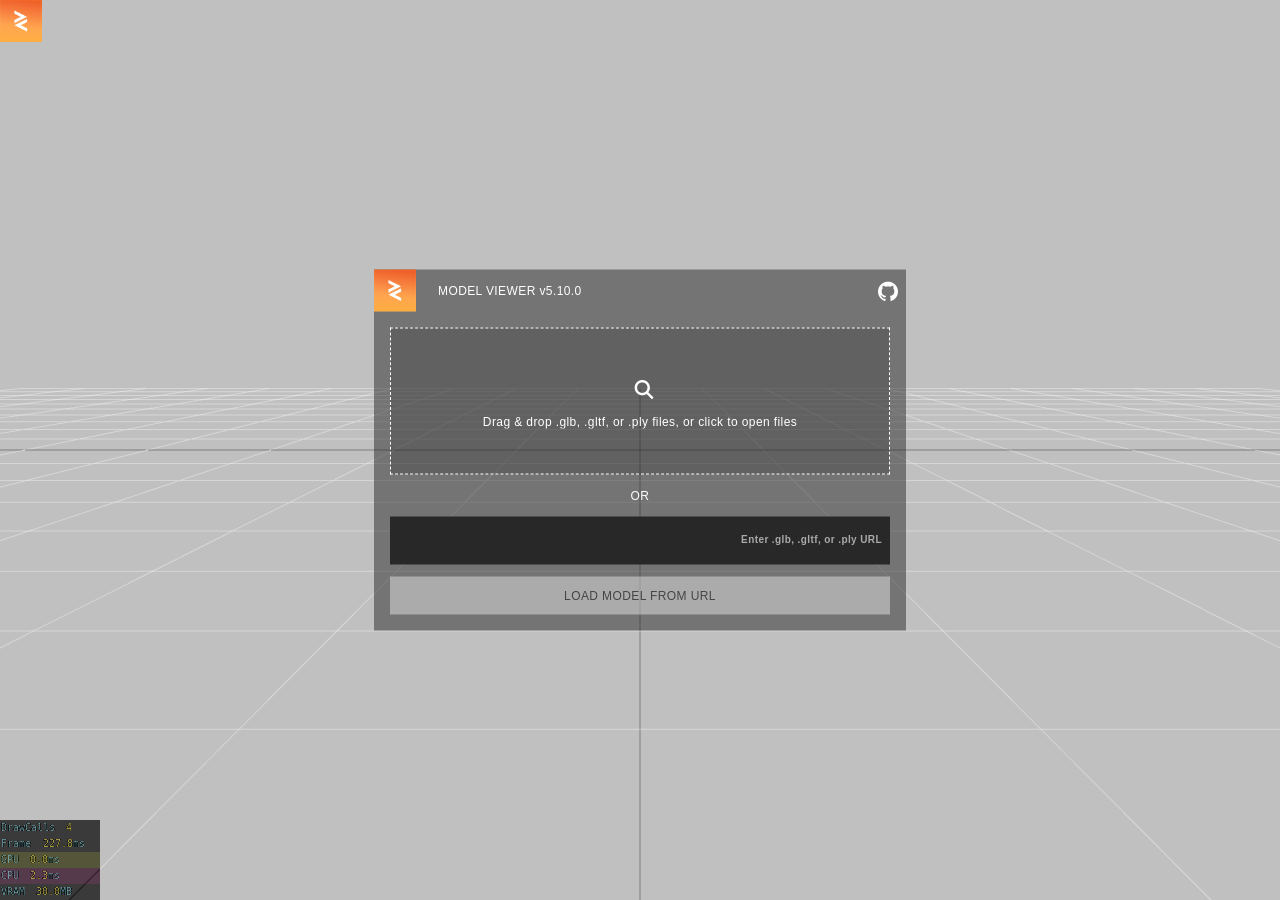
<file: maxpkg-assets/playcanvas-viewer/index.html>
<!DOCTYPE html>
<html lang="en"><head><meta charset="utf-8"><title>PlayCanvas Model Viewer</title>
<meta name="viewport" content="width=device-width, initial-scale=1">
<link rel="icon" href="static/playcanvas-logo.png"><link rel="stylesheet" href="style.css">
</head><body><a id="ar-link" rel="ar" download="asset.usdz"><img></a><div id="app"></div>
<script>document.title = (new URLSearchParams(location.search).get('title') || 'LOD') + ' - PlayCanvas Model Viewer';</script>
<script src="index.js"></script></body></html>
</file>
<file: maxpkg-assets/playcanvas-viewer/style.css>
@charset "UTF-8";
@font-face {
  font-family: pc-icon;
  src: url("[data-uri]") format("woff");
  font-weight: normal;
  font-style: normal;
}
.font-icon, .pcui-menu-item-has-children > .pcui-menu-item-content > .pcui-label:not(.pcui-menu-item-shortcut)::after, .pcui-menu-item-content > .pcui-label:not(.pcui-menu-item-shortcut)[data-icon]::before, .pcui-treeview-item:not(.pcui-treeview-item-empty) > .pcui-treeview-item-contents::before, .pcui-treeview-item-icon::after, .pcui-select-input-create-new > .pcui-label:last-child::before, .pcui-container.pcui-select-input-list .pcui-label.pcui-selected::after, .pcui-label.pcui-select-input-disabled-value::after, .pcui-label.pcui-select-input-icon::after, .pcui-infobox[data-icon]:not(.pcui-hidden)::before, .pcui-panel.pcui-collapsible > .pcui-panel-header::before, .picker-gradient > .pcui-overlay-content > .picker-gradient-panel > .picker-gradient-footer > .pcui-panel-content > .delete-curve-button::after, .picker-gradient > .pcui-overlay-content > .picker-gradient-panel > .picker-gradient-footer > .pcui-panel-content > .paste-curve-button::after, .picker-gradient > .pcui-overlay-content > .picker-gradient-panel > .picker-gradient-footer > .pcui-panel-content > .copy-curve-button::after, .picker-gradient > .pcui-overlay-content > .picker-gradient-panel > .picker-gradient-footer > .pcui-panel-content > .pcui-button, .pcui-button[data-icon]::before, .pcui-boolean-input.pcui-boolean-input-ticked::after {
  font-family: pc-icon;
}

.font-thin {
  font-family: "Helvetica Neue", Arial, Helvetica, sans-serif;
  font-weight: 100;
  font-style: normal;
}

.font-light {
  font-family: "Helvetica Neue", Arial, Helvetica, sans-serif;
  font-weight: 200;
  font-style: normal;
}

.font-regular, .pcui-element {
  font-family: "Helvetica Neue", Arial, Helvetica, sans-serif;
  font-weight: normal;
  font-style: normal;
}

.font-bold {
  font-family: "Helvetica Neue", Arial, Helvetica, sans-serif;
  font-weight: bold;
  font-style: normal;
}

.fixed-font, .pcui-select-input-tag > .pcui-label, .pcui-container.pcui-select-input-list .pcui-label, .pcui-select-input-value, .pcui-label.pcui-multiple-values::before, .pcui-text-area-input > textarea, .pcui-input-element.pcui-multiple-values::before, .pcui-input-element > input {
  font-family: inconsolatamedium, Monaco, Menlo, "Ubuntu Mono", Consolas, source-code-pro, monospace;
  font-weight: normal;
  font-size: 12px;
}

/* Apply scrollbar styles globally */
* {
  /* Webkit-based browsers */
}
*::-webkit-scrollbar {
  width: 8px;
  height: 8px;
}
*::-webkit-scrollbar-track {
  background: #202020;
}
*::-webkit-scrollbar-thumb {
  background: rgba(170, 170, 170, 0.5);
}
*::-webkit-scrollbar-thumb:hover {
  background: #f60;
}
*::-webkit-scrollbar-corner {
  background: #282828;
}
* {
  /* Standardized Properties */
}
@supports not selector(::-webkit-scrollbar) {
  * {
    /* Firefox */
    scrollbar-width: thin;
    scrollbar-color: rgba(170, 170, 170, 0.5) #202020;
  }
}

.pcui-no-select, .pcui-treeview, .pcui-overlay-inner, .picker-color > .pcui-overlay-content > .pick-opacity, .picker-color > .pcui-overlay-content > .pick-hue, .picker-color > .pcui-overlay-content > .pick-rect, .pcui-color-input, .pcui-canvas, .pcui-button, .pcui-label.pcui-selectable:hover, .pcui-slider {
  -webkit-touch-callout: none;
  user-select: none;
}

.pcui-flex, .pcui-gridview-radio-container, .pcui-gridview-item, .pcui-gridview-vertical, .pcui-gridview, .pcui-label-group, .pcui-select-input-container-value, .pcui-select-input, .pcui-overlay, .pcui-panel-header > .pcui-panel-sortable-icon, .pcui-vector-input {
  flex-direction: column;
}
.pcui-flex:not(.pcui-hidden), .pcui-gridview-radio-container:not(.pcui-hidden), .pcui-gridview-item:not(.pcui-hidden), .pcui-gridview-vertical:not(.pcui-hidden), .pcui-gridview:not(.pcui-hidden), .pcui-label-group:not(.pcui-hidden), .pcui-select-input-container-value:not(.pcui-hidden), .pcui-select-input:not(.pcui-hidden), .pcui-overlay:not(.pcui-hidden), .pcui-panel-header > .pcui-panel-sortable-icon:not(.pcui-hidden), .pcui-vector-input:not(.pcui-hidden) {
  display: flex;
}

.pcui-grid {
  display: grid;
}

.pcui-scrollable {
  overflow: auto;
}

@keyframes pcui-flash-animation {
  from {
    outline-color: #f60;
  }
  to {
    outline-color: rgba(255, 102, 0, 0);
  }
}
.pcui-element {
  border: 0 solid #aaa;
}
.pcui-element.flash {
  outline: 1px solid #f60;
  animation: pcui-flash-animation 200ms ease-in-out forwards;
}
.pcui-element:focus {
  outline: none;
}
.pcui-element::-moz-focus-inner {
  border: 0;
}

.pcui-element.pcui-hidden {
  display: none;
}

.pcui-input-element {
  display: inline-block;
  border: 1px solid #202020;
  border-radius: 2px;
  box-sizing: border-box;
  margin: 6px;
  min-height: 24px;
  height: 24px;
  background-color: #282828;
  vertical-align: top;
  transition: color 100ms, background-color 100ms, box-shadow 100ms;
  position: relative;
  color: #aaa;
}
.pcui-input-element > input {
  height: 100%;
  width: calc(100% - 16px);
  padding: 0 6px;
  line-height: 1;
  color: inherit;
  background: transparent;
  border: none;
  outline: none;
  box-shadow: none;
}
.pcui-input-element::before {
  color: inherit;
}

.pcui-input-element.pcui-multiple-values::before {
  position: absolute;
  padding: 0 8px;
  content: "...";
  white-space: nowrap;
  top: 5px;
  font-size: 12px;
}

.pcui-input-element:not(.pcui-disabled, .pcui-readonly):hover {
  background-color: #202020;
  color: #fff;
}
.pcui-input-element:not(.pcui-disabled, .pcui-readonly):not(.pcui-error):hover {
  box-shadow: 0 0 2px 1px rgba(255, 102, 0, 0.3);
}
.pcui-input-element:not(.pcui-disabled, .pcui-readonly).pcui-focus {
  background-color: #202020;
  box-shadow: 0 0 0 1px rgba(255, 102, 0, 0.3);
}

.pcui-input-element.pcui-focus::after, .pcui-input-element.pcui-focus::before, .pcui-input-element:hover::after, .pcui-input-element:hover::before {
  display: none;
}

.pcui-input-element.pcui-readonly {
  background-color: rgba(40, 40, 40, 0.7);
  border-color: transparent;
}

.pcui-input-element.pcui-disabled {
  color: rgba(170, 170, 170, 0.5);
}

.pcui-input-element.pcui-error {
  color: #aaa;
  box-shadow: 0 0 0 1px #d34141;
}

.pcui-input-element[placeholder] {
  position: relative;
}
.pcui-input-element[placeholder]::after {
  content: attr(placeholder);
  background-color: #282828;
  position: absolute;
  top: 0;
  right: 0;
  padding: 0 8px;
  line-height: 22px;
  font-size: 10px;
  font-weight: 600;
  white-space: nowrap;
  color: #829193;
  pointer-events: none;
}

.pcui-text-area-input {
  min-height: 48px;
  height: auto;
}
.pcui-text-area-input > textarea {
  resize: none;
  height: 100%;
  width: calc(100% - 16px);
  padding: 0 8px;
  line-height: 22px;
  color: inherit;
  background: transparent;
  border: none;
  outline: none;
  box-shadow: none;
  min-height: 44px;
  min-width: 172px;
}

.pcui-text-area-input.pcui-text-area-input-resizable-none > textarea {
  resize: none;
}

.pcui-text-area-input.pcui-text-area-input-resizable-both > textarea {
  resize: both;
}

.pcui-text-area-input.pcui-text-area-input-resizable-horizontal > textarea {
  resize: horizontal;
}

.pcui-text-area-input.pcui-text-area-input-resizable-vertical > textarea {
  resize: vertical;
}

.pcui-numeric-input-slider-control {
  display: none;
  position: absolute;
  width: 10px;
  height: 10px;
  right: 3px;
  border: 2px solid #202020;
  background-color: #202020;
  border-radius: 100px;
  z-index: 9999;
  transform: translateY(-50%);
  top: 50%;
  cursor: ew-resize;
}

.pcui-numeric-input-slider-control::after {
  content: "\e408";
  font-size: 15px;
  font-family: pc-icon;
  position: absolute;
  left: -5px;
  top: -5px;
  transform: rotateZ(90deg);
}

.pcui-numeric-input-slider-control:hover {
  opacity: 0.5;
  color: #aaa;
}

.pcui-numeric-input-slider-control-active {
  opacity: 1 !important;
  color: #7f7 !important;
}

.pcui-numeric-input-slider-control-hidden {
  display: none !important;
}

.pcui-numeric-input:hover .pcui-numeric-input-slider-control {
  display: block;
}

.pcui-numeric-input.pcui-disabled:hover .pcui-numeric-input-slider-control {
  display: none;
}

.pcui-numeric-input.pcui-disabled .pcui-numeric-input-slider-control,
.pcui-numeric-input.pcui-readonly .pcui-numeric-input-slider-control {
  display: none;
}

.pcui-slider {
  display: inline-flex;
  height: 24px;
  margin: 6px;
  align-items: center;
  touch-action: none;
}
.pcui-slider > .pcui-numeric-input {
  flex: 1;
  margin-left: 0;
}

.pcui-slider-container {
  flex: 3;
}

.pcui-slider-bar {
  position: relative;
  width: calc(100% - 18px);
  height: 4px;
  margin: 9px 8px;
  background-color: #282828;
  border: 1px solid #202020;
}

.pcui-slider-handle {
  position: absolute;
  top: -7px;
  left: 0;
  margin-left: -9px;
  width: 8px;
  height: 16px;
  background-color: rgba(170, 170, 170, 0.5);
  border: 1px solid #202020;
  transition: left 100ms ease;
}
.pcui-slider-handle:hover, .pcui-slider-handle:focus {
  outline: none;
}

.pcui-slider-active .pcui-slider-bar {
  border-color: #202020;
  background-color: #202020;
}
.pcui-slider-active .pcui-slider-handle {
  border-color: #202020;
  background-color: #fff;
  transition: none;
}

.pcui-slider:not(.pcui-disabled, .pcui-readonly) .pcui-slider-handle:focus, .pcui-slider:not(.pcui-disabled, .pcui-readonly) .pcui-slider-handle:hover {
  cursor: ew-resize;
  outline: none;
  border-color: #202020;
  background-color: #fff;
}

.pcui-slider {
  cursor: pointer;
}
.pcui-slider.pcui-slider-active {
  cursor: ew-resize;
}

.pcui-slider.pcui-readonly .pcui-numeric-input {
  flex: 1;
}
.pcui-slider.pcui-readonly .pcui-slider-bar {
  display: none;
}

.pcui-slider.pcui-multiple-values .pcui-slider-handle {
  display: none;
}

.pcui-vector-input {
  flex-direction: row;
  align-items: center;
  gap: 6px;
}
.pcui-vector-input > .pcui-numeric-input {
  flex: 1;
  margin: 6px 0;
}

.pcui-boolean-input {
  display: inline-block;
  position: relative;
  box-sizing: border-box;
  background-color: #282828;
  color: #fff;
  width: 14px;
  height: 14px;
  line-height: 1;
  overflow: hidden;
  margin: 6px;
  transition: opacity 100ms, background-color 100ms, box-shadow 100ms;
}
.pcui-boolean-input:focus {
  outline: none;
}

.pcui-boolean-input.pcui-boolean-input-ticked {
  background-color: #aaa;
}
.pcui-boolean-input.pcui-boolean-input-ticked::after {
  content: "\e372";
  color: #202020;
  background-color: inherit;
  font-size: 19px;
  display: block;
  margin-top: -2px;
  margin-left: -2px;
}

.pcui-boolean-input:not(.pcui-disabled, .pcui-readonly):hover, .pcui-boolean-input:not(.pcui-disabled, .pcui-readonly):focus {
  cursor: pointer;
  background-color: #202020;
  box-shadow: 0 0 2px 1px rgba(255, 102, 0, 0.3);
}
.pcui-boolean-input:not(.pcui-disabled, .pcui-readonly).pcui-boolean-input-ticked:hover, .pcui-boolean-input:not(.pcui-disabled, .pcui-readonly).pcui-boolean-input-ticked:focus {
  background-color: #aaa;
}

.pcui-boolean-input.pcui-disabled {
  opacity: 0.4;
}

.pcui-boolean-input.pcui-multiple-values::after {
  position: absolute;
  font-size: 17px;
  font-weight: bold;
  color: #aaa;
  left: 4px;
  top: -3px;
  content: "-";
}

.pcui-boolean-input-toggle {
  display: inline-block;
  position: relative;
  width: 30px;
  height: 16px;
  border-radius: 8px;
  flex-shrink: 0;
  border: 1px solid #202020;
  box-sizing: border-box;
  background-color: #333;
  color: #fff;
  line-height: 1;
  overflow: hidden;
  margin: 6px;
  transition: opacity 100ms, background-color 100ms, box-shadow 100ms;
}
.pcui-boolean-input-toggle:focus {
  outline: none;
}
.pcui-boolean-input-toggle::after {
  content: " ";
  position: absolute;
  top: 1px;
  left: 1px;
  width: 12px;
  height: 12px;
  border-radius: 6px;
  background-color: rgba(170, 170, 170, 0.5);
  transition: left 100ms ease, background-color 100ms ease;
}

.pcui-boolean-input-toggle.pcui-boolean-input-ticked {
  border-color: #202020;
}
.pcui-boolean-input-toggle.pcui-boolean-input-ticked::after {
  left: 15px;
  background-color: rgba(131.75, 233.75, 131.75, 0.75);
}

.pcui-boolean-input-toggle:not(.pcui-disabled, .pcui-readonly):hover, .pcui-boolean-input-toggle:not(.pcui-disabled, .pcui-readonly):focus {
  cursor: pointer;
  border-color: #202020;
  background-color: #202020;
  box-shadow: 0 0 2px 1px rgba(255, 102, 0, 0.3);
}
.pcui-boolean-input-toggle:not(.pcui-disabled, .pcui-readonly):hover::after, .pcui-boolean-input-toggle:not(.pcui-disabled, .pcui-readonly):focus::after {
  background-color: #d34141;
}
.pcui-boolean-input-toggle:not(.pcui-disabled, .pcui-readonly).pcui-boolean-input-ticked:hover, .pcui-boolean-input-toggle:not(.pcui-disabled, .pcui-readonly).pcui-boolean-input-ticked:focus {
  border-color: #202020;
  background-color: #202020;
}
.pcui-boolean-input-toggle:not(.pcui-disabled, .pcui-readonly).pcui-boolean-input-ticked::after {
  background-color: #7f7;
}

.pcui-boolean-input-toggle.pcui-readonly {
  opacity: 0.7;
}

.pcui-boolean-input-toggle.pcui-disabled {
  opacity: 0.4;
}

.pcui-boolean-input-toggle.pcui-multiple-values::after {
  left: 8px;
  background-color: rgba(170, 170, 170, 0.25);
}

.pcui-label {
  display: inline-block;
  box-sizing: border-box;
  margin: 6px;
  vertical-align: middle;
  transition: opacity 100ms;
  color: #aaa;
  white-space: nowrap;
  overflow: hidden;
  text-overflow: ellipsis;
  user-select: none;
}

.pcui-label.pcui-default-mousedown {
  user-select: initial;
}

.pcui-label.pcui-multiple-values {
  position: relative;
  color: transparent;
}
.pcui-label.pcui-multiple-values::before {
  content: "...";
  color: #aaa;
  white-space: nowrap;
  font-size: 12px;
}

.pcui-label.pcui-error {
  color: #d34141;
}

.pcui-label.pcui-selectable:hover {
  color: #f60;
  text-decoration: underline;
}

.pcui-label[placeholder] {
  position: relative;
}
.pcui-label[placeholder]::after {
  content: attr(placeholder);
  position: absolute;
  top: 0;
  right: 0;
  padding: 0 8px;
  color: #999;
  pointer-events: none;
}

.pcui-button {
  display: inline-block;
  border: 1px solid #202020;
  border-radius: 2px;
  box-sizing: border-box;
  background-color: #282828;
  color: #aaa;
  padding: 0 8px;
  margin: 6px;
  height: 28px;
  line-height: 28px;
  max-height: 100%;
  vertical-align: middle;
  font-size: 12px;
  font-weight: 600;
  text-align: center;
  white-space: nowrap;
  cursor: pointer;
  transition: color 100ms, opacity 100ms, box-shadow 100ms;
  overflow: hidden;
  text-overflow: ellipsis;
}

.pcui-button[data-icon]::before {
  content: attr(data-icon);
  font-weight: 100;
  font-size: inherit;
  margin-right: 6px;
  vertical-align: middle;
}
.pcui-button[data-icon]:empty::before {
  margin-right: 0;
}

.pcui-button:not(.pcui-disabled, .pcui-readonly):hover, .pcui-button:not(.pcui-disabled, .pcui-readonly):focus {
  color: #fff;
  background-color: #282828;
  box-shadow: 0 0 2px 1px rgba(255, 102, 0, 0.3);
}
.pcui-button:not(.pcui-disabled, .pcui-readonly):active {
  background-color: #202020;
  box-shadow: none;
}

.pcui-button.pcui-readonly {
  opacity: 0.7;
  cursor: default;
}

.pcui-button.pcui-disabled {
  opacity: 0.4;
  cursor: default;
}

.pcui-button.pcui-small {
  height: 24px;
  line-height: 24px;
  font-size: 10px;
}

.pcui-code {
  background: #20292b;
  overflow: auto;
}
.pcui-code .pcui-code-inner {
  color: #f60;
  font-family: inconsolatamedium, Monaco, Menlo, "Ubuntu Mono", Consolas, source-code-pro, monospace;
  font-weight: normal;
  font-size: 10px;
  white-space: pre;
}

.pcui-container {
  position: relative;
  min-width: 0;
  min-height: 0;
}

.pcui-container.pcui-resizable > .pcui-resizable-handle {
  position: absolute;
  z-index: 1;
  opacity: 0;
  background-color: transparent;
  touch-action: none;
}
.pcui-container.pcui-resizable > .pcui-resizable-handle:hover {
  opacity: 1;
}
.pcui-container.pcui-resizable.pcui-resizable-resizing > .pcui-resizable-handle {
  opacity: 1;
}
.pcui-container.pcui-resizable.pcui-resizable-left > .pcui-resizable-handle, .pcui-container.pcui-resizable.pcui-resizable-right > .pcui-resizable-handle {
  top: 0;
  bottom: 0;
  width: 1px;
  height: auto;
  cursor: ew-resize;
}
.pcui-container.pcui-resizable.pcui-resizable-left > .pcui-resizable-handle {
  left: 0;
  border-left: 3px solid #202020;
}
.pcui-container.pcui-resizable.pcui-resizable-right > .pcui-resizable-handle {
  right: 0;
  border-right: 3px solid #202020;
}
.pcui-container.pcui-resizable.pcui-resizable-top > .pcui-resizable-handle, .pcui-container.pcui-resizable.pcui-resizable-bottom > .pcui-resizable-handle {
  left: 0;
  right: 0;
  width: auto;
  height: 1px;
  cursor: ns-resize;
}
.pcui-container.pcui-resizable.pcui-resizable-top > .pcui-resizable-handle {
  top: 0;
  border-top: 3px solid #202020;
}
.pcui-container.pcui-resizable.pcui-resizable-bottom > .pcui-resizable-handle {
  bottom: 0;
  border-bottom: 3px solid #202020;
}

.pcui-container-dragged {
  outline: 2px solid #fff;
  box-sizing: border-box;
  opacity: 0.7;
  z-index: 1;
}

.pcui-container-dragged-child {
  outline: 1px dotted #f60;
  box-sizing: border-box;
}

.pcui-color-input {
  position: relative;
  display: inline-block;
  box-sizing: border-box;
  width: 44px;
  height: 24px;
  margin: 6px;
  vertical-align: top;
  cursor: pointer;
  transition: opacity 100ms;
}
.pcui-color-input > .pcui-overlay-clickable {
  position: fixed;
}
.pcui-color-input > div {
  position: absolute;
  inset: 0;
}
.pcui-color-input::after {
  content: " ";
  position: absolute;
  bottom: 0;
  right: 0;
  width: 0;
  height: 0;
  background-color: transparent;
  border-bottom: 16px solid #202020;
  border-left: 16px solid transparent;
}

.picker-color.c-1 > .pcui-overlay-content > .pick-opacity {
  display: block;
}
.picker-color.c-1 > .pcui-overlay-content > .fields > .field-r {
  display: block;
}
.picker-color.c-2 > .pcui-overlay-content > .fields > .field-hex {
  display: block;
}
.picker-color.c-3 > .pcui-overlay-content {
  width: 298px;
}
.picker-color.c-3 > .pcui-overlay-content > .pick-rect {
  display: block;
}
.picker-color.c-3 > .pcui-overlay-content > .pick-hue {
  display: block;
}
.picker-color.c-3 > .pcui-overlay-content > .pick-opacity {
  display: none;
}
.picker-color.c-3 > .pcui-overlay-content > .fields > .field-g,
.picker-color.c-3 > .pcui-overlay-content > .fields > .field-b {
  display: block;
}
.picker-color.c-4 > .pcui-overlay-content {
  width: 320px;
}
.picker-color.c-4 > .pcui-overlay-content > .pick-opacity {
  display: block;
}
.picker-color.c-4 > .pcui-overlay-content > .fields > .field-a {
  display: block;
}
.picker-color > .pcui-overlay-content {
  border: 1px solid #000;
  width: 320px;
  height: 162px;
  white-space: nowrap;
  transition: none;
}
.picker-color > .pcui-overlay-content > .pick-rect {
  position: relative;
  display: none;
  float: left;
  width: 146px;
  height: 146px;
  border: 1px solid #000;
  box-sizing: border-box;
  margin: 8px 0 8px 8px;
  background-color: #f00;
  touch-action: none;
  cursor: crosshair;
}
.picker-color > .pcui-overlay-content > .pick-rect > .white {
  position: absolute;
  width: 144px;
  height: 144px;
  top: 0;
  left: 0;
  background: linear-gradient(to right, rgb(255, 255, 255) 0%, rgba(255, 255, 255, 0.01) 100%);
}
.picker-color > .pcui-overlay-content > .pick-rect > .black {
  position: absolute;
  width: 144px;
  height: 144px;
  top: 0;
  left: 0;
  background: linear-gradient(to bottom, rgba(0, 0, 0, 0.01) 0%, rgb(0, 0, 0) 100%);
}
.picker-color > .pcui-overlay-content > .pick-rect > .handle {
  position: absolute;
  top: 0;
  left: 0;
  width: 12px;
  height: 12px;
  margin: -7px 0 0 -7px;
  border: 1px solid #000;
  outline: 1px solid #fff;
}
.picker-color > .pcui-overlay-content > .pick-hue {
  position: relative;
  display: none;
  float: left;
  width: 14px;
  height: 146px;
  margin: 8px 0 8px 8px;
  border: 1px solid #000;
  box-sizing: border-box;
  touch-action: none;
  cursor: crosshair;
  background: #000;
  background: linear-gradient(to bottom, rgb(255, 0, 0) 0%, rgb(255, 255, 0) 16.67%, rgb(0, 255, 0) 33.33%, rgb(0, 255, 255) 50%, rgb(0, 0, 255) 66.67%, rgb(255, 0, 255) 83.33%, rgb(255, 0, 0) 100%);
}
.picker-color > .pcui-overlay-content > .pick-hue > .handle {
  position: absolute;
  top: 0;
  left: -3px;
  width: 16px;
  height: 4px;
  margin: -3px 0 0;
  border: 1px solid #000;
  outline: 1px solid #fff;
}
.picker-color > .pcui-overlay-content > .pick-opacity {
  position: relative;
  display: none;
  float: left;
  width: 12px;
  height: 144px;
  margin: 8px 0 8px 8px;
  border: 1px solid #000;
  touch-action: none;
  cursor: crosshair;
  background: #000;
  background: linear-gradient(to bottom, #fff 0%, #000 100%);
}
.picker-color > .pcui-overlay-content > .pick-opacity > .handle {
  position: absolute;
  top: 0;
  left: -3px;
  width: 16px;
  height: 4px;
  margin: -3px 0 0;
  border: 1px solid #000;
  outline: 1px solid #fff;
}
.picker-color > .pcui-overlay-content > .fields {
  float: left;
  width: 106px;
  height: 154px;
  margin: 0 0 0 8px;
  padding: 4px;
}
.picker-color > .pcui-overlay-content > .fields > .field {
  display: none;
  width: 100px;
}

.pcui-color-input.pcui-multiple-values > div {
  display: none;
}

.pcui-color-input.pcui-readonly {
  cursor: default;
}
.pcui-color-input.pcui-readonly::after {
  display: none;
}

.pcui-color-input.pcui-disabled {
  opacity: 0.4;
  cursor: default;
}

.pcui-color-input:not(.pcui-disabled, .pcui-readonly):hover, .pcui-color-input:not(.pcui-disabled, .pcui-readonly):focus {
  box-shadow: 0 0 2px 1px rgba(255, 102, 0, 0.3);
}
.pcui-color-input:not(.pcui-disabled, .pcui-readonly):hover::after, .pcui-color-input:not(.pcui-disabled, .pcui-readonly):focus::after {
  border-bottom-color: #202020;
}
.pcui-color-input:not(.pcui-disabled, .pcui-readonly):active {
  box-shadow: 0 0 0 1px rgba(255, 102, 0, 0.3);
}

.pcui-gradient {
  display: inline-block;
  flex: 1;
  height: 24px;
  box-sizing: border-box;
  margin: 6px;
  transition: opacity 100ms, box-shadow 100ms;
  border: 1px solid #202020;
  background-color: #282828;
}
.pcui-gradient > .pcui-canvas {
  width: 100%;
  height: 100%;
  background-color: transparent;
}

.pcui-gradient.pcui-disabled,
.pcui-gradient.pcui-multiple-values {
  opacity: 0.4;
}

.pcui-gradient:not(.pcui-disabled, .pcui-readonly, .pcui-multiple-values):hover, .pcui-gradient:not(.pcui-disabled, .pcui-readonly, .pcui-multiple-values):focus {
  cursor: pointer;
  box-shadow: 0 0 2px 1px rgba(255, 102, 0, 0.3);
}
.pcui-gradient:not(.pcui-disabled, .pcui-readonly, .pcui-multiple-values):active {
  box-shadow: 0 0 0 1px rgba(255, 102, 0, 0.3);
}

.picker-gradient > .pcui-overlay-content {
  width: 343px;
  height: 262px;
}
.picker-gradient > .pcui-overlay-content > .picker-gradient-panel {
  height: 100%;
  font-size: 11px;
}
.picker-gradient > .pcui-overlay-content > .picker-gradient-panel > .show-selected-position {
  position: absolute;
  width: 18px;
  min-height: 17px !important;
  height: 17px !important;
  top: 14px;
  margin-top: 0;
  margin-bottom: 0;
  display: flex;
  align-items: center;
  text-align: center;
  color: #9ba1a3;
  background-color: #2c393c;
  border-radius: 2px;
  justify-content: center;
}
.picker-gradient > .pcui-overlay-content > .picker-gradient-panel > .show-selected-position > .show-selected-position-input {
  width: inherit;
  text-align: center;
  justify-content: center;
  font-style: normal;
  font-weight: 400;
  font-size: 12px;
  line-height: 22px;
}
.picker-gradient > .pcui-overlay-content > .picker-gradient-panel > .anchor-crosshair {
  position: absolute;
  top: 41.5px;
  pointer-events: none;
  background: none;
}
.picker-gradient > .pcui-overlay-content > .picker-gradient-panel > .anchor-crosshair > .crosshair-bar {
  background: #293538;
  width: 1px;
  height: 29px;
  position: absolute;
  top: -34px;
  left: 8px;
}
.picker-gradient > .pcui-overlay-content > .picker-gradient-panel > .anchor-crosshair > .show-crosshair-position {
  font-style: normal;
  font-weight: 400;
  font-size: 12px;
  font-family: inconsolatamedium, Monaco, Menlo, "Ubuntu Mono", Consolas, source-code-pro, monospace;
  line-height: 22px;
  position: absolute;
  width: 18px;
  min-height: 17px !important;
  height: 17px !important;
  top: 14px;
  margin-top: 0;
  margin-bottom: 0;
  display: flex;
  align-items: center;
  text-align: center;
  color: #9ba1a3;
  background-color: #2c393c;
  border-radius: 2px;
  justify-content: center;
}
.picker-gradient > .pcui-overlay-content > .picker-gradient-panel > .picker-gradient-gradient {
  width: 321px;
  height: 28px;
  display: block;
  padding: 8px 10px 0 11px;
  background-color: #2c393c;
}
.picker-gradient > .pcui-overlay-content > .picker-gradient-panel > .picker-gradient-gradient .crosshair-active {
  cursor: none;
}
.picker-gradient > .pcui-overlay-content > .picker-gradient-panel > .picker-gradient-anchors {
  width: 320px;
  height: 28px;
  display: block;
  padding: 0 10px 0 11px;
  background-color: #2c393c;
}
.picker-gradient > .pcui-overlay-content > .picker-gradient-panel > .picker-gradient-footer {
  padding: 5px;
}
.picker-gradient > .pcui-overlay-content > .picker-gradient-panel > .picker-gradient-footer > .pcui-panel-header {
  display: none;
}
.picker-gradient > .pcui-overlay-content > .picker-gradient-panel > .picker-gradient-footer > .pcui-panel-content {
  display: flex;
}
.picker-gradient > .pcui-overlay-content > .picker-gradient-panel > .picker-gradient-footer > .pcui-panel-content > .pcui-label {
  align-self: center;
  font-family: inherit;
  font-style: normal;
  font-weight: 600;
  font-size: 12px;
  line-height: 19px;
  align-content: center;
  height: 20px;
}
.picker-gradient > .pcui-overlay-content > .picker-gradient-panel > .picker-gradient-footer > .pcui-panel-content > .pcui-select-input {
  align-self: center;
  width: 162px;
  height: 22px;
}
.picker-gradient > .pcui-overlay-content > .picker-gradient-panel > .picker-gradient-footer > .pcui-panel-content > .pcui-numeric-input {
  align-self: center;
}
.picker-gradient > .pcui-overlay-content > .picker-gradient-panel > .picker-gradient-footer > .pcui-panel-content > .pcui-button {
  width: 22px;
  height: 22px;
  vertical-align: bottom;
  margin: 0;
  margin-right: 8px;
  margin-top: 6px;
}
.picker-gradient > .pcui-overlay-content > .picker-gradient-panel > .picker-gradient-footer > .pcui-panel-content > .copy-curve-button {
  border-color: #2c393c;
}
.picker-gradient > .pcui-overlay-content > .picker-gradient-panel > .picker-gradient-footer > .pcui-panel-content > .copy-curve-button::after {
  content: "\e351";
  position: absolute;
  top: 4px;
  left: 218px;
  font-size: 15px;
  text-align: center;
}
.picker-gradient > .pcui-overlay-content > .picker-gradient-panel > .picker-gradient-footer > .pcui-panel-content > .paste-curve-button {
  border-color: #2c393c;
}
.picker-gradient > .pcui-overlay-content > .picker-gradient-panel > .picker-gradient-footer > .pcui-panel-content > .paste-curve-button::after {
  content: "\e348";
  position: absolute;
  top: 4px;
  left: 248px;
  font-size: 15px;
  text-align: center;
}
.picker-gradient > .pcui-overlay-content > .picker-gradient-panel > .picker-gradient-footer > .pcui-panel-content > .delete-curve-button {
  border-color: #2c393c;
}
.picker-gradient > .pcui-overlay-content > .picker-gradient-panel > .picker-gradient-footer > .pcui-panel-content > .delete-curve-button::after {
  content: "\e125";
  position: absolute;
  top: 4px;
  left: 278px;
  font-size: 15px;
  text-align: center;
}
.picker-gradient > .pcui-overlay-content > .picker-gradient-panel > .color-panel {
  height: 156px;
}
.picker-gradient > .pcui-overlay-content > .picker-gradient-panel > .color-panel > .pcui-panel-header {
  display: none;
}
.picker-gradient > .pcui-overlay-content > .picker-gradient-panel > .color-panel > .pcui-panel-content > .color-rect {
  margin: 5px 10px 10px;
  width: 140px;
  height: 140px;
  cursor: crosshair;
  position: relative;
  float: left;
  border-width: 1px;
}
.picker-gradient > .pcui-overlay-content > .picker-gradient-panel > .color-panel > .pcui-panel-content > .color-handle {
  position: absolute;
  width: 14px;
  height: 14px;
  border: 1px solid #000;
  outline: 1px solid #fff;
  pointer-events: none;
}
.picker-gradient > .pcui-overlay-content > .picker-gradient-panel > .color-panel > .pcui-panel-content > .hue-rect,
.picker-gradient > .pcui-overlay-content > .picker-gradient-panel > .color-panel > .pcui-panel-content > .alpha-rect {
  margin: 5px 10px 10px 0;
  width: 20px;
  height: 140px;
  cursor: crosshair;
  border-width: 1px;
}
.picker-gradient > .pcui-overlay-content > .picker-gradient-panel > .color-panel > .pcui-panel-content > .hue-handle,
.picker-gradient > .pcui-overlay-content > .picker-gradient-panel > .color-panel > .pcui-panel-content > .alpha-handle {
  position: absolute;
  width: 20px;
  height: 4px;
  border: 1px solid rgb(92, 82, 79);
  outline: 1px solid #fff;
  pointer-events: none;
}
.picker-gradient > .pcui-overlay-content > .picker-gradient-panel > .color-panel > .pcui-panel-content > .fields {
  display: inline-block;
  margin: 3px 0 0;
  width: 112px;
  height: 145px;
  vertical-align: top;
}
.picker-gradient > .pcui-overlay-content > .picker-gradient-panel > .color-panel > .pcui-panel-content > .fields > .pcui-numeric-input {
  margin: 2px 0;
  width: 108px;
}
.picker-gradient > .pcui-overlay-content > .picker-gradient-panel > .color-panel > .pcui-panel-content > .fields > .pcui-text-input {
  margin: 2px 0;
  min-height: 22px;
  min-width: 111px;
}

.pcui-panel {
  background-color: #333;
}

.pcui-panel-header {
  background-color: #202020;
  color: #fff;
  font-size: 12px;
  white-space: nowrap;
  padding-left: 10px;
  flex-shrink: 0;
  align-items: center;
}

.pcui-panel-header-title {
  overflow: hidden;
  text-overflow: ellipsis;
  flex: 1;
  color: inherit;
  font-size: inherit;
  white-space: inherit;
  margin: 0 auto 0 0;
}

.pcui-panel-content {
  flex: 1;
}

.pcui-panel.pcui-collapsible {
  transition: height 100ms, width 100ms;
}
.pcui-panel.pcui-collapsible > .pcui-panel-header {
  cursor: pointer;
}
.pcui-panel.pcui-collapsible > .pcui-panel-header::before {
  content: "\e179";
  font-size: 14px;
  margin-right: 10px;
  text-align: center;
  color: #f60;
}
.pcui-panel.pcui-collapsible > .pcui-panel-header:hover {
  color: #fff;
}
.pcui-panel.pcui-collapsible > .pcui-panel-header:hover::before {
  color: #fff;
}
.pcui-panel.pcui-collapsible.pcui-panel-normal > .pcui-panel-header::before {
  content: "\e183";
  font-weight: 200;
}
.pcui-panel.pcui-collapsible > .pcui-panel-content {
  transition: visibility 100ms;
}
.pcui-panel.pcui-collapsible.pcui-collapsed {
  overflow: hidden;
}
.pcui-panel.pcui-collapsible.pcui-collapsed > .pcui-panel-content {
  visibility: hidden;
}
.pcui-panel.pcui-collapsible.pcui-collapsed > .pcui-panel-header::before {
  content: "\e180";
}
.pcui-panel.pcui-collapsible.pcui-collapsed.pcui-panel-normal > .pcui-panel-header::before {
  content: "\e184";
}
.pcui-panel.pcui-collapsible.pcui-collapsed.pcui-panel-horizontal > .pcui-panel-header {
  width: 2048px;
  transform: rotate(90deg);
  transform-origin: 0% 100%;
}
.pcui-panel.pcui-collapsible.pcui-collapsed.pcui-panel-horizontal > .pcui-panel-header::before {
  content: "\e177";
}
.pcui-panel.pcui-collapsible.pcui-collapsed.pcui-panel-horizontal.pcui-panel-normal > .pcui-panel-header::before {
  content: "\e181";
}
.pcui-panel.pcui-collapsible.pcui-collapsed.pcui-panel-horizontal > .pcui-panel-content {
  transition: none;
}

.pcui-panel.pcui-resizable.pcui-collapsible.pcui-collapsed > .pcui-resizable-handle {
  display: none;
}
.pcui-panel.pcui-resizable.pcui-resizable-resizing {
  transition: none;
}
.pcui-panel.pcui-resizable.pcui-resizable-resizing > .pcui-panel-content {
  transition: none;
}

.pcui-panel-header > .pcui-panel-sortable-icon {
  color: rgba(170, 170, 170, 0.5);
  transition: color 100ms;
  flex-direction: row;
  align-items: center;
  margin: 0 10px 0 0;
  height: 100%;
}
.pcui-panel-header > .pcui-panel-sortable-icon::before {
  content: " ";
  border-left: 1px solid #333;
  margin-right: 10px;
  height: calc(100% - 14px);
  flex-shrink: 0;
}
.pcui-panel-header > .pcui-panel-sortable-icon::after {
  content: ".. .. ..";
  white-space: normal;
  width: 12px;
  line-height: 5px;
  overflow: hidden;
  height: 24px;
  font-size: 22px;
  letter-spacing: 1px;
  flex-shrink: 0;
}

.pcui-panel:not(.pcui-disabled, .pcui-readonly) > .pcui-panel-header > .pcui-panel-sortable-icon:hover {
  color: #fff;
  cursor: move;
}

.pcui-panel:not(.pcui-collapsible) > .pcui-panel-header > .pcui-panel-sortable-icon::before {
  display: none;
}

.pcui-panel-remove {
  align-self: flex-end;
  order: 100;
}
.pcui-panel-remove::before {
  line-height: 30px;
}

.pcui-panel.pcui-readonly .pcui-panel-remove {
  display: none;
}

.pcui-panel-header > .pcui-button {
  flex-shrink: 0;
  margin: 1px;
  background-color: transparent;
  border: 0;
}

.pcui-panel.pcui-disabled > .pcui-panel-header {
  background-color: rgb(44.4, 44.4, 44.4);
  color: #999;
}

.pcui-subpanel {
  box-sizing: border-box;
  margin: 6px;
  border: 1px solid #202020;
  border-radius: 2px;
  background-color: #282828;
  color: #aaa;
  font-size: 12px;
}
.pcui-subpanel .pcui-button {
  background-color: #333;
  border-color: #202020;
}
.pcui-subpanel .pcui-button:not(.pcui-disabled, .pcui-readonly):hover, .pcui-subpanel .pcui-button:not(.pcui-disabled, .pcui-readonly):focus {
  background-color: #333;
}
.pcui-subpanel .pcui-button:not(.pcui-disabled, .pcui-readonly):active {
  background-color: #282828;
}

.pcui-overlay {
  width: auto;
  height: auto;
  inset: 0;
  z-index: 101;
  transition: opacity 100ms, visibility 100ms;
  justify-content: center;
  align-items: center;
  position: absolute;
}

.pcui-overlay-inner {
  position: absolute;
  width: auto;
  height: auto;
  inset: 0;
  background-color: rgba(32, 32, 32, 0.7);
}

.pcui-overlay-clickable > .pcui-overlay-inner {
  cursor: pointer;
}

.pcui-overlay-transparent > .pcui-overlay-inner {
  background-color: transparent;
}

.pcui-overlay-content {
  background-color: #333;
  transition: width 100ms, height 100ms, margin-left 100ms, margin-top 100ms;
  box-shadow: 7px 7px 7px rgba(0, 0, 0, 0.15);
}

.pcui-divider {
  height: 1px;
  background-color: #282828;
  margin: 6px 0;
}

.pcui-infobox {
  box-sizing: border-box;
  margin: 6px;
  padding: 12px;
  border: 1px solid #202020;
  border-radius: 2px;
  background-color: #282828;
  color: #aaa;
  font-size: 12px;
}
.pcui-infobox :first-child {
  color: #fff;
  margin-bottom: 2px;
}
.pcui-infobox[data-icon]:not(.pcui-hidden) {
  display: grid;
  grid: auto-flow/min-content 1fr;
}
.pcui-infobox[data-icon]:not(.pcui-hidden)::before {
  content: attr(data-icon);
  font-weight: 100;
  font-size: 16px;
  margin-right: 12px;
  vertical-align: middle;
  grid-column: 1;
  grid-row: 1/3;
}

.pcui-select-input {
  box-sizing: border-box;
  margin: 6px;
  border-radius: 2px;
  min-width: 0;
}

.pcui-select-input-container-value {
  background-color: #282828;
  transition: box-shadow 100ms, opacity 100ms;
}

.pcui-select-input-shadow {
  position: absolute;
  width: 100%;
  height: 100%;
  transition: box-shadow 100ms;
  border-radius: 2px;
  pointer-events: none;
  z-index: 1;
}

.pcui-select-input-value:not(.pcui-hidden) {
  display: block;
}
.pcui-select-input-value {
  margin: 0;
  padding: 0 24px 0 8px;
  height: 24px;
  line-height: 24px;
  font-size: 12px;
  transition: background-color 100ms, color 100ms;
}

.pcui-label.pcui-select-input-value {
  margin: 0;
}

.pcui-select-input-textinput {
  margin: 0;
}

.pcui-select-input-textinput:not(.pcui-disabled, .pcui-readonly, .pcui-error).pcui-focus, .pcui-select-input-textinput:not(.pcui-disabled, .pcui-readonly, .pcui-error):hover {
  box-shadow: none;
}

.pcui-label.pcui-select-input-icon {
  position: absolute;
  right: 6px;
  color: rgba(170, 170, 170, 0.5);
  pointer-events: none;
  transition: color 100ms;
  margin: 0;
  height: 24px;
  line-height: 24px;
}
.pcui-label.pcui-select-input-icon::after {
  content: "\e159";
  vertical-align: middle;
}

.pcui-select-input-has-disabled-value .pcui-container.pcui-select-input-list .pcui-label.pcui-selected::after {
  font-family: inherit;
  content: "fallback";
  color: #fff;
  font-size: 10px;
  position: absolute;
  right: 6px;
}

.pcui-label.pcui-select-input-disabled-value::after {
  content: "\e133" !important;
  position: absolute;
  right: 6px;
}

.pcui-select-input.pcui-open .pcui-select-input-shadow {
  box-shadow: 0 0 2px 1px rgba(255, 102, 0, 0.3);
}
.pcui-select-input.pcui-open .pcui-select-input-value {
  color: #fff;
  background-color: #202020;
}
.pcui-select-input.pcui-open .pcui-select-input-icon::after {
  color: #fff;
  content: "\e157";
}

.pcui-container.pcui-select-input-list {
  position: absolute;
  z-index: 1;
  top: 100%;
  width: 100%;
  max-height: 200px;
  overflow-y: auto;
  background-color: #202020;
}
.pcui-container.pcui-select-input-list .pcui-label:not(.pcui-hidden) {
  display: block;
}
.pcui-container.pcui-select-input-list .pcui-label {
  font-size: 12px;
  height: 22px;
  line-height: 22px;
  padding: 0 24px 0 6px;
  margin: 0;
}
.pcui-container.pcui-select-input-list .pcui-label.pcui-selected {
  color: #fff;
}
.pcui-container.pcui-select-input-list .pcui-label.pcui-selected::after {
  content: "\e133";
  color: rgba(170, 170, 170, 0.5);
  position: absolute;
  right: 6px;
}

.pcui-select-input-fit-height .pcui-select-input-list {
  top: initial;
  bottom: 100%;
}
.pcui-select-input-fit-height .pcui-select-input-shadow {
  top: initial;
  bottom: 0;
}

.pcui-select-input-tags:not(.pcui-select-input-tags-empty) {
  margin-top: 1px;
  flex-wrap: wrap;
}

.pcui-select-input-tag {
  background-color: #202020;
  align-items: center;
  border-radius: 2px;
  border: 1px solid #aaa;
  margin-right: 2px;
  margin-top: 2px;
  min-width: 0;
  height: 18px;
}
.pcui-select-input-tag > * {
  margin: 0;
  background-color: transparent;
  border: 0;
}
.pcui-select-input-tag > .pcui-label {
  padding: 0 5px 0 8px;
}
.pcui-select-input-tag > .pcui-button {
  padding: 0 5px;
  height: 18px;
  line-height: 18px;
  flex-shrink: 0;
}
.pcui-select-input-tag > .pcui-button:not(.pcui-disabled, .pcui-readonly):hover {
  box-shadow: none;
  color: #d34141;
}

.pcui-select-input-tag-not-everywhere > .pcui-label {
  opacity: 0.5;
}
.pcui-select-input-tag-not-everywhere > .pcui-label::before {
  content: "*";
  margin-right: 5px;
}

.pcui-select-input:not(.pcui-disabled, .pcui-readonly) .pcui-select-input-container-value:hover .pcui-select-input-shadow {
  box-shadow: 0 0 2px 1px rgba(255, 102, 0, 0.3);
}
.pcui-select-input:not(.pcui-disabled, .pcui-readonly) .pcui-select-input-container-value:hover .pcui-select-input-icon {
  color: rgba(170, 170, 170, 0.5);
}
.pcui-select-input:not(.pcui-disabled, .pcui-readonly).pcui-focus .pcui-select-input-shadow {
  box-shadow: 0 0 2px 1px rgba(255, 102, 0, 0.3);
}
.pcui-select-input:not(.pcui-disabled, .pcui-readonly).pcui-focus .pcui-select-input-icon {
  color: rgba(170, 170, 170, 0.5);
}
.pcui-select-input:not(.pcui-disabled, .pcui-readonly) .pcui-select-input-value:hover {
  color: #fff;
  background-color: #202020;
  cursor: pointer;
}
.pcui-select-input:not(.pcui-disabled, .pcui-readonly) .pcui-select-input-list > *:hover,
.pcui-select-input:not(.pcui-disabled, .pcui-readonly) .pcui-select-input-list > .pcui-select-input-label-highlighted {
  background-color: #202020;
  color: #fff;
  cursor: pointer;
}

.pcui-select-input-create-new > .pcui-label {
  padding-right: 6px;
}
.pcui-select-input-create-new > .pcui-label:last-child {
  flex-shrink: 0;
  margin-left: auto;
}
.pcui-select-input-create-new > .pcui-label:last-child::before {
  content: "\e120";
  margin-right: 6px;
}

.pcui-select-input.pcui-disabled {
  opacity: 0.4;
}

.pcui-select-input .pcui-label.pcui-disabled {
  opacity: 0.4;
}

.pcui-select-input.pcui-readonly .pcui-select-input-icon {
  display: none;
}
.pcui-select-input.pcui-readonly.pcui-select-input-multi .pcui-select-input-container-value {
  display: none;
}
.pcui-select-input.pcui-readonly.pcui-select-input-multi .pcui-select-input-tag > .pcui-button {
  display: none;
}
.pcui-select-input.pcui-readonly.pcui-select-input-allow-input:not(.pcui-select-input-multi) {
  opacity: 0.7;
}
.pcui-select-input.pcui-readonly.pcui-select-input-allow-input:not(.pcui-select-input-multi) .pcui-select-input-textinput::after {
  display: none;
}

@keyframes animation-spin {
  from {
    transform: rotate(0deg);
  }
  to {
    transform: rotate(360deg);
  }
}
.pcui-spinner {
  display: inline-block;
  margin: 6px;
  vertical-align: middle;
}
.pcui-spinner > path {
  animation-name: animation-spin;
  animation-duration: 750ms;
  animation-iteration-count: infinite;
  animation-timing-function: linear;
  transform-origin: center;
}
.pcui-spinner.pcui-error > path {
  animation: none;
  fill: rgb(255, 32.3, 32.3);
}
.pcui-spinner.pcui-error > path.pcui-spinner-highlight {
  fill: #ff7777;
}

.pcui-progress {
  height: 4px;
  background-color: #202020;
  transition: opacity 100ms;
  width: 100%;
}
.pcui-progress .pcui-progress-inner {
  width: 0%;
  height: inherit;
  background: #f60;
  background: linear-gradient(135deg, #ff6600 0%, #ff6600 25%, rgb(168.3, 67.32, 0) 26%, rgb(168.3, 67.32, 0) 50%, #ff6600 51%, #ff6600 75%, rgb(168.3, 67.32, 0) 76%, rgb(168.3, 67.32, 0) 100%);
  background-position: 0 0;
  background-size: 24px 24px;
  background-repeat: repeat;
  animation: pcui-progress-background 1000ms linear infinite;
}

.pcui-progress.pcui-error .pcui-progress-inner {
  background: #f60;
  background: linear-gradient(135deg, #ff7777 0%, #ff7777 25%, rgb(255, 32.3, 32.3) 26%, rgb(255, 32.3, 32.3) 50%, #ff7777 51%, #ff7777 75%, rgb(255, 32.3, 32.3) 76%, rgb(255, 32.3, 32.3) 100%);
  background-position: 0 0;
  background-size: 24px 24px;
  background-repeat: repeat;
  animation: none;
}

@keyframes pcui-progress-background {
  from {
    background-position: 0 0;
  }
  to {
    background-position: 24px 0;
  }
}
.pcui-treeview {
  min-width: max-content;
}

.pcui-treeview-item {
  position: relative;
  padding-left: 24px;
}
.pcui-treeview-item::before {
  content: " ";
  position: absolute;
  background-color: rgb(45.5, 45.5, 45.5);
  width: 2px;
  left: 14px;
  top: -12px;
  bottom: 12px;
}
.pcui-treeview-item:last-child::before {
  height: 25px;
  bottom: auto;
}

.pcui-treeview-item.pcui-disabled > .pcui-treeview-item-contents > .pcui-treeview-item-text {
  opacity: 0.4;
}

.pcui-treeview-item-contents {
  position: relative;
  color: #aaa;
  margin-left: 3px;
  border: 1px solid transparent;
  align-items: center;
  height: 24px;
  box-sizing: border-box;
}
.pcui-treeview-item-contents:hover {
  cursor: pointer;
  color: #fff;
  background-color: #282828;
}
.pcui-treeview-item-contents:hover > .pcui-treeview-item-icon {
  color: #fff;
}

.pcui-treeview-item-icon {
  color: rgba(170, 170, 170, 0.5);
  margin: 0 2px 0 0;
  flex-shrink: 0;
}
.pcui-treeview-item-icon::before {
  content: " ";
  position: absolute;
  background-color: rgb(45.5, 45.5, 45.5);
  left: -12px;
  top: 10px;
  width: 24px;
  height: 2px;
}
.pcui-treeview-item-icon::after {
  content: attr(data-icon);
  display: inline-block;
  vertical-align: sub;
  width: 22px;
  height: 22px;
  position: relative;
  z-index: 1;
  text-align: center;
}

.pcui-treeview-item-text {
  margin: 0;
  flex-shrink: 0;
  position: relative;
  z-index: 1;
  transition: opacity 100ms;
  padding-right: 8px;
  color: inherit;
}

.pcui-treeview-item-contents.pcui-treeview-item-selected {
  background-color: #202020;
  color: #fff;
}
.pcui-treeview-item-contents.pcui-treeview-item-selected > .pcui-treeview-item-icon {
  color: #fff;
}

.pcui-treeview-item:not(.pcui-treeview-item-empty) > .pcui-treeview-item-contents::before {
  content: "\e120";
  position: absolute;
  font-size: 10px;
  font-weight: bold;
  text-align: center;
  color: #aaa;
  background-color: #282828;
  top: 0;
  left: -24px;
  width: 16px;
  height: 16px;
  line-height: 16px;
  margin: 3px;
  cursor: pointer;
  z-index: 1;
}
.pcui-treeview-item:not(.pcui-treeview-item-empty).pcui-treeview-item-open > .pcui-treeview-item-contents::before {
  content: "\e121";
}

.pcui-treeview:not(.pcui-treeview-filtering) .pcui-treeview-item:not(.pcui-treeview-item-open, .pcui-treeview-item-empty) > .pcui-treeview-item {
  display: none;
}

.pcui-treeview-item-dragged > .pcui-treeview-item-contents {
  background-color: rgba(40, 40, 40, 0.5);
  color: #fff;
}

.pcui-treeview-drag-handle {
  position: fixed;
  width: 32px;
  height: 20px;
  top: 0;
  bottom: 0;
  z-index: 4;
  margin-top: -1px;
  margin-left: -1px;
}
.pcui-treeview-drag-handle.before {
  border-top: 4px solid #f60;
  padding-right: 8px;
  height: 24px;
}
.pcui-treeview-drag-handle.inside {
  border: 4px solid #f60;
}
.pcui-treeview-drag-handle.after {
  border-bottom: 4px solid #f60;
  padding-right: 8px;
  height: 24px;
}

.pcui-treeview-item-contents::after {
  content: " ";
  display: block;
  clear: both;
}

.pcui-treeview-item.pcui-treeview-item-rename > .pcui-treeview-item-contents > .pcui-treeview-item-text {
  display: none;
}
.pcui-treeview-item.pcui-treeview-item-rename > .pcui-treeview-item-contents > .pcui-text-input {
  margin: 0;
  flex-grow: 1;
  box-shadow: none !important;
  border: 0;
  background-color: transparent;
}
.pcui-treeview-item.pcui-treeview-item-rename > .pcui-treeview-item-contents > .pcui-text-input > input {
  font-family: inherit;
  font-size: 14px;
  padding: 0;
}

.pcui-treeview.pcui-treeview-filtering .pcui-treeview-item {
  padding-left: 0;
}
.pcui-treeview.pcui-treeview-filtering .pcui-treeview-item::before {
  display: none;
}
.pcui-treeview.pcui-treeview-filtering .pcui-treeview-item:not(.pcui-treeview-filtering-result) > .pcui-treeview-item-contents {
  display: none;
}
.pcui-treeview.pcui-treeview-filtering .pcui-treeview-item-contents {
  margin-left: 0;
}

.pcui-treeview-filtering-result .pcui-treeview-item-contents::before,
.pcui-treeview-filtering-result .pcui-treeview-item-icon::before {
  display: none;
}

.pcui-label-group {
  align-items: center;
  flex-flow: row nowrap;
  margin: 6px;
}
.pcui-label-group > .pcui-label:first-child {
  width: 100px;
  flex-shrink: 0;
  margin: 0;
}
.pcui-label-group > .pcui-element:not(:first-child) {
  margin: 0 0 0 6px;
}
.pcui-label-group > .pcui-element:nth-child(2):not(.pcui-not-flexible) {
  flex: 1;
}
.pcui-label-group > .pcui-vector-input > .pcui-numeric-input {
  margin-top: 0;
  margin-bottom: 0;
}

.pcui-label-group-align-top > .pcui-label:first-child {
  align-self: flex-start;
  margin-top: 4px;
}

.pcui-label-group.pcui-disabled > .pcui-label:first-child {
  opacity: 0.4;
}

.pcui-gridview {
  flex-flow: row wrap;
  align-content: flex-start;
}

.pcui-gridview-vertical {
  flex-direction: column;
  align-content: flex-start;
}

.pcui-gridview-item {
  box-sizing: border-box;
  justify-content: center;
  align-items: center;
  flex-shrink: 0;
  width: 104px;
}
.pcui-gridview-item:not(.pcui-disabled) {
  cursor: pointer;
}
.pcui-gridview-item:not(.pcui-disabled):not(.pcui-gridview-item-selected, .pcui-gridview-radiobtn, .pcui-gridview-radiobtn-selected):hover {
  background-color: #202020;
}

.pcui-gridview-item-selected {
  background-color: #202020;
}

.pcui-gridview-item-text {
  max-width: 100px;
  font-size: 12px;
  overflow: hidden;
  text-overflow: ellipsis;
  margin: 0;
  padding: 0 2px;
}

.pcui-gridview-radio-container {
  box-sizing: border-box;
  flex-direction: row;
  justify-content: center;
  align-items: center;
  flex-shrink: 0;
  width: 104px;
}
.pcui-gridview-radio-container :not(.pcui-disabled) {
  cursor: pointer;
}

.pcui-menu {
  position: absolute;
  z-index: 401;
  inset: 0;
  width: auto;
  height: auto;
}

.pcui-menu-items {
  position: fixed;
  top: 0;
  left: 0;
}

.pcui-menu-item {
  position: relative;
  background-color: #202020;
  width: auto;
}

.pcui-menu-item-children {
  box-shadow: 0 0 8px rgba(0, 0, 0, 0.6);
  position: absolute;
  z-index: 1;
  left: 100%;
  top: 0;
  opacity: 0;
  transition: opacity 100ms, visibility 100ms;
  visibility: hidden;
}

.pcui-menu-item:hover > .pcui-menu-item-children {
  opacity: 1;
  visibility: visible;
}

.pcui-menu-item-content {
  display: flex;
  flex-direction: row;
  align-items: center;
  min-width: 158px;
  color: rgba(170, 170, 170, 0.5);
  border-bottom: 1px solid #242424;
  cursor: pointer;
}
.pcui-menu-item-content:hover {
  color: #fff;
  background-color: rgba(170, 170, 170, 0.5);
}
.pcui-menu-item-content > .pcui-label {
  transition: none;
}

.pcui-menu-item:last-child > .pcui-menu-item-content {
  border-bottom: none;
}

.pcui-menu-item-content > .pcui-label:not(.pcui-menu-item-shortcut) {
  display: inline-flex;
  align-items: center;
  color: inherit;
}
.pcui-menu-item-content > .pcui-label:not(.pcui-menu-item-shortcut)[data-icon]::before {
  content: attr(data-icon);
  font-weight: 100;
  margin-right: 6px;
}

.pcui-menu-item-has-children > .pcui-menu-item-content > .pcui-label:not(.pcui-menu-item-shortcut)::after {
  content: "\e160";
  position: absolute;
  right: 6px;
}
.pcui-menu-item-has-children > .pcui-menu-item-content > .pcui-label:not(.pcui-menu-item-shortcut) {
  padding-right: 32px;
}

.pcui-menu-item-shortcut {
  margin-left: auto;
  color: inherit;
}
.pcui-menu-item-shortcut:not(:empty) {
  padding-left: 16px;
}

.pcui-menu-item.pcui-disabled .pcui-menu-item-content {
  cursor: default;
}
.pcui-menu-item.pcui-disabled .pcui-menu-item-content:hover {
  color: rgba(170, 170, 170, 0.5);
  background-color: transparent;
}
.pcui-menu-item.pcui-disabled .pcui-menu-item-content > .pcui-label {
  cursor: default;
  opacity: 0.4;
}

.pcui-radio-button {
  display: inline-block;
  position: relative;
  background-color: #202020;
  color: #fff;
  width: 17px;
  height: 17px;
  border-radius: 50%;
  overflow: hidden;
  margin: 6px;
  transition: opacity 100ms, background-color 100ms, box-shadow 100ms;
}
.pcui-radio-button::before {
  content: "";
  position: absolute;
  display: block;
  left: 50%;
  top: 50%;
  width: 16px;
  min-width: 16px;
  height: 16px;
  transform: translate(-50%, -50%);
  border-radius: 50%;
  background-color: #202020;
}
.pcui-radio-button::after {
  position: absolute;
  left: 50%;
  top: 50%;
  width: 11px;
  min-width: 11px;
  height: 11px;
  transform: translate(-50%, -50%);
  border-radius: 50%;
  background-color: white;
}

.pcui-radio-button-selected::before {
  width: 16px;
  min-width: 16px;
  height: 16px;
  box-sizing: border-box;
  border: 1px solid white;
}
.pcui-radio-button-selected::after {
  content: "";
  display: block;
}

.pcui-radio-button.pcui-readonly {
  opacity: 0.7;
}

.pcui-radio-button.pcui-disabled {
  opacity: 0.4;
}

.pcui-radio-button:not(.pcui-disabled, .pcui-readonly):hover {
  cursor: pointer;
}
.pcui-radio-button:not(.pcui-disabled, .pcui-readonly):hover::before {
  background-color: #202020;
}

.pcui-array-input {
  margin: 6px;
  min-width: 0;
}
.pcui-array-input > .pcui-numeric-input {
  margin: 0 0 6px;
}

.pcui-array-input.pcui-array-empty > .pcui-numeric-input {
  margin: 0;
}

.pcui-array-input-item > * {
  margin-top: 1px;
  margin-bottom: 1px;
}
.pcui-array-input-item > *:first-child:not(.pcui-not-flexible, .pcui-panel-header) {
  flex: 1;
}
.pcui-array-input-item > .pcui-button {
  margin-left: -3px;
  margin-right: 0;
  background-color: transparent;
  border: 0;
}

.pcui-array-input-item-asset > .pcui-button {
  margin-top: 36px;
}

.pcui-array-input.pcui-readonly .pcui-array-input-item-delete {
  display: none;
}

html {
  height: 100%;
}

body {
  margin: 0px;
  height: 100%;
  max-height: 100%;
}

#app {
  height: 100%;
}

#application-container {
  width: 100%;
  height: 100%;
  display: flex;
  align-items: stretch;
}

#panel-left {
  width: 310px;
  height: 100%;
  background-color: #333333;
  display: flex;
  overflow-y: hidden;
  user-select: none;
  -webkit-touch-callout: none;
  -webkit-user-select: none;
  -moz-user-select: none;
  -ms-user-select: none;
  position: relative;
}

#panel-left.collapsed {
  width: 32px !important;
  overflow: hidden;
  overflow-y: hidden !important;
}

#panel-left.collapsed #panel-toggle::before {
  transform: translateY(-50%) translateX(-50%) rotateZ(90deg);
}

#title {
  padding: 0px;
}

#panel-toggle {
  width: 32px;
  height: 32px;
  position: absolute;
  right: 0;
  top: 0;
  z-index: 1000;
  padding: 0;
  cursor: pointer;
  overflow: visible;
}

#panel-toggle::before {
  font-family: "pc-icon";
  content: "\e183";
  font-weight: 200;
  font-size: 14px;
  margin-right: 10px;
  text-align: center;
  color: #FAD961;
  position: absolute;
  left: 33%;
  top: 67%;
  transform: translateY(-50%) translateX(-50%);
}

.pcui-panel.pcui-collapsible > .pcui-panel-header:before {
  color: #FAD961 !important;
}

#panel-toggle:hover::before {
  color: white;
}

#scene-panel > .pcui-panel-content {
  margin-right: 6px;
}

#canvas-wrapper {
  position: relative;
  width: 0 !important;
  flex-grow: 1;
  display: flex;
  overflow: hidden;
  border: 0;
  padding: 0;
  margin: 0;
}

#application-canvas {
  flex-grow: 1;
  width: 100%;
  height: 100%;
  image-rendering: pixelated;
}

h3 {
  margin: 0px;
  padding: 5px;
  font-size: 9pt;
  color: #fff;
  background-color: #293538;
}

label {
  display: inline-block;
  vertical-align: middle;
  font-size: 10pt;
  color: #bbb;
  width: 60px;
}

button {
  width: 100%;
  text-align: left;
}

ul {
  list-style-type: none;
  list-style-position: inside;
  margin: 0px;
  padding: 0px;
}

input {
  font-size: 10pt;
  width: 170px;
  margin: 0px;
  vertical-align: middle;
  background-color: 293538;
}

.header {
  display: block !important;
  margin: 0px;
  height: 42px;
  line-height: 42px;
  flex-shrink: 0;
  flex-grow: 0;
}

.header img {
  width: 42px;
  height: 42px;
}

.header div {
  color: #fff;
  display: inline-block;
  vertical-align: top;
  line-height: 42px;
  padding: 0px 0px 0px 8px;
}

#panel-left .header img {
  z-index: 9999;
  position: absolute;
}

#panel-left > .header > #title > div {
  padding-left: 60px;
  width: calc(100% + 3px);
  color: white;
  font-weight: 700;
  font-size: 12px;
}

.header span {
  color: #b1b8ba;
}

.pcui-infobox {
  border-radius: 0px;
  font-size: 16px;
  position: absolute;
  left: 50%;
  top: 50%;
  transform: translateY(-50%) translateX(-50%);
  user-select: none;
  -webkit-touch-callout: none;
  -webkit-user-select: none;
  -moz-user-select: none;
  -ms-user-select: none;
}

.pcui-error-container {
  position: absolute;
  left: 50%;
  top: 50%;
  transform: translateY(-50%) translateX(-50%);
  max-width: 500px;
  background-color: #333333;
  padding: 16px;
  display: flex;
  flex-direction: column;
  align-items: center;
  gap: 16px;
}

.pcui-error-container > .pcui-infobox.pcui-error {
  position: relative;
  left: auto;
  top: auto;
  transform: none;
  border: none;
  background: none;
  padding: 0;
  white-space: pre-wrap;
  font-size: 12px;
  font-weight: 400;
  letter-spacing: 0.4px;
}

.pcui-error-container > .pcui-infobox.pcui-error .pcui-infobox-title {
  font-size: 14px;
  font-weight: 700;
  margin-bottom: 8px;
}

.pcui-error-container > .pcui-button {
  min-width: 80px;
}

#popup-buttons-parent {
  position: absolute;
  left: 50%;
  bottom: 20px;
  transform: translateX(-50%);
  display: flex;
  align-items: center;
}

.popup-button {
  margin: 12px !important;
  color: white;
  border: 0px !important;
  background-color: rgba(32, 32, 32, 0.4) !important;
}

.popup-button.selected {
  background-color: rgba(32, 32, 32, 0.8) !important;
}

.popup-button::before {
  font-size: 16px !important;
}

.popup-panel-parent > .pcui-container {
  position: absolute;
  padding-top: 8px;
}

.popup-panel-heading {
  margin: 0px 0px 12px 0px;
  text-align: center;
}

.popup-panel {
  position: absolute;
  width: 360px;
  left: 50%;
  bottom: 120px;
  transform: translateX(-50%);
  padding: 16px 16px 16px 16px;
  border-radius: 0px;
  font-size: 16px;
  background-color: rgba(64, 64, 64, 0.6);
}

#floating-bottom-parent {
  position: absolute;
  right: 20px;
  bottom: 20px;
}

#floating-top-parent {
  position: absolute;
  right: 20px;
  top: 20px;
}

#launch-ar-button {
  position: absolute;
  bottom: 20px;
  left: 20px;
}

.download-button::before, .fullscreen-button::before {
  font-size: 16px !important;
}

.camera-mode-button {
  background-repeat: no-repeat;
  background-size: 24px;
  background-position: center;
}
.camera-mode-button.orbit {
  background-image: url(./static/icons/orbit-mode.svg);
}
.camera-mode-button.fly {
  background-image: url(./static/icons/fly-mode.svg);
}

#github-button {
  margin: 0px;
  padding: 0px;
}

#scene-container {
  height: 100%;
}

#scene-scrolly-bits {
  flex-grow: 1;
  overflow-y: auto;
}

#device-panel {
  flex-shrink: 0;
}

.selected-node-panel-parent > .pcui-container {
  position: absolute;
}

.selected-node-panel {
  position: absolute;
  right: 40px;
  top: 40px;
  display: flex;
  align-items: center;
  width: 350px;
  margin: 12px;
  padding: 16px 16px 16px 16px;
  border-radius: 0px;
  background-color: rgba(64, 64, 64, 0.6);
}

.scene-hierarchy-panel .scene-morph-panel {
  width: 100%;
}

.scene-hierarchy-panel, .selected-node-panel {
  border: 1px solid rgb(41, 53, 56);
}

.scene-hierarchy-panel .pcui-treeview-item-text {
  font-size: 14px;
}

.pcui-panel-content {
  margin: 0px;
}

.selected-node-panel > .pcui-panel-content {
  padding-right: 6px;
}

.animation-controls-panel-parent {
  margin: 12px;
  padding: 0px 8px;
  height: 40px;
  display: flex;
  align-items: center;
  background-color: rgba(64, 64, 64, 0.6);
}

.animation-panel {
  position: absolute;
  width: 400px;
  left: 50%;
  bottom: 120px;
  transform: translateX(-50%);
  padding: 16px 16px 16px 16px;
  border-radius: 0px;
  font-size: 16px;
  background-color: rgba(64, 64, 64, 0.6);
}

.anim-control-button {
  background-color: rgba(0, 0, 0, 0) !important;
  border: 0px !important;
}

#load-controls .load-button-panel {
  position: absolute;
}

#or-text {
  margin-top: 14px;
  margin-bottom: 14px;
  font-weight: 400 !important;
}

.load-button-panel {
  width: 500px;
  background-color: rgba(40, 40, 40, 0.5019607843);
  padding: 0px 16px 16px 16px;
  border-radius: 0;
  font-size: 16px;
  position: absolute;
  left: 50%;
  top: 50%;
  transform: translateY(-50%) translateX(-50%);
  user-select: none;
  -webkit-touch-callout: none;
  -webkit-user-select: none;
  -moz-user-select: none;
  -ms-user-select: none;
}

#drag-drop {
  height: 145px;
  background-color: rgba(40, 40, 40, 0.2509803922);
  border: 1px dashed #FFFFFF;
  display: block;
  display: flex;
  align-items: center;
  justify-content: center;
  flex-direction: column;
}

#drag-drop > span.mobile {
  font-weight: 400 !important;
  display: none;
}

#drag-drop > span.desktop {
  font-weight: 400 !important;
}

#drag-drop-search-icon {
  width: 32px;
  background-color: transparent;
  border: none;
  font-size: 24px !important;
  cursor: inherit;
  box-shadow: none !important;
}

#glb-url-button {
  margin: 12px 0 0 0;
}

#glb-url-input {
  margin: 0;
}

#load-controls > .load-button-panel > .header {
  display: flex !important;
  align-items: center;
  height: 42px;
  margin-bottom: 16px;
  margin-left: -16px;
  margin-right: -16px;
}

#load-controls > .load-button-panel > .header > img {
  width: 42px;
  height: 42px;
}

#load-controls > .load-button-panel > .header > div {
  flex-grow: 1;
  padding-left: 16px;
}

#load-controls > .load-button-panel > .header > div > span {
  color: white;
  font-weight: 700;
  font-size: 12px;
}

#load-controls > .load-button-panel > .header > .pcui-button {
  width: 32px;
  background-color: transparent;
  border: none;
  font-size: 24px !important;
  box-shadow: none !important;
  color: white;
}

.centered-label {
  text-align: center;
}

.load-button-panel.hide {
  display: none !important;
}

.initial-cta.no-cta {
  display: none !important;
}

.pcui-infobox.pcui-error .pcui-infobox-title {
  color: red;
}

.pcui-infobox.pcui-error:before {
  color: red;
}

.pcui-warning-container {
  position: absolute;
  left: 50%;
  top: 50%;
  transform: translateY(-50%) translateX(-50%);
  max-width: 500px;
  background-color: #333333;
  padding: 16px;
  display: flex;
  flex-direction: column;
  align-items: center;
  gap: 16px;
}

.pcui-warning-container > .pcui-infobox.pcui-warning {
  position: relative;
  left: auto;
  top: auto;
  transform: none;
  border: none;
  background: none;
  padding: 0;
  white-space: pre-wrap;
  font-size: 12px;
  font-weight: 400;
  letter-spacing: 0.4px;
}

.pcui-warning-container > .pcui-infobox.pcui-warning .pcui-infobox-title {
  font-size: 14px;
  font-weight: 700;
  margin-bottom: 8px;
}

.pcui-warning-container > .pcui-button {
  min-width: 80px;
}

.pcui-infobox.pcui-warning .pcui-infobox-title {
  color: #ffa500;
}

.pcui-infobox.pcui-warning:before {
  color: #ffa500;
}

.controls {
  margin: 0px;
  padding: 10px 4px;
  background-color: #374346;
}

.controls div {
  margin: 3px 0px;
}

#scrub-container {
  text-align: center;
  margin: 2px 0px 10px 0px;
}

#scrub-container input {
  width: 40px;
}

.panel-option {
  display: flex;
  align-items: center;
  width: calc(100% - 8px);
  height: 30px !important;
  padding: 0px 0px 0px 8px;
}

#scene-panel > .pcui-panel-content > .panel-option:nth-child(even),
#device-panel > .pcui-panel-content > .panel-option:nth-child(even) {
  background-color: rgba(0, 0, 0, 0.1);
}

.panel-label {
  width: 40%;
  font-size: 14px;
  flex-shrink: 0;
  margin: 0px;
}

.panel-label.pcui-disabled {
  color: gray !important;
}

.panel-value {
  flex-grow: 1;
  font-size: 14px;
  margin: 2px !important;
  display: flex;
  width: 100%;
}

.panel-value-select {
  margin-left: 0px;
  flex-grow: 1;
}

.panel-value-color {
  margin-right: 0px;
  flex-grow: 0;
}

.panel-value-toggle-color {
  margin: 3px;
  flex-grow: 1;
}

.morph-label {
  width: 40px;
  font-size: 14px;
}

.morph-value {
  font-size: 14px;
  margin: 2px !important;
  width: 180px;
}

.pcui-select-input-value {
  font-size: 14px;
}

#anim-speed-select span {
  overflow: visible !important;
}

#anim-scrub-slider > .pcui-text-input {
  display: none;
}

#anim-scrub-slider > .pcui-slider-container > .pcui-slider-bar > .pcui-slider-handle {
  transition: none;
}

.morph-target-panel {
  margin: 6px;
  border: 1px solid #232e30 !important;
}

.morph-target-label {
  min-width: 24% !important;
}

#ar-link {
  display: none;
}

#popup {
  z-index: 9999;
}

#popup.empty {
  display: none;
}

@media only screen and (max-width: 950px) {
  #panel-left.collapsed {
    overflow: visible !important;
  }
  #popup > #floating-buttons-parent {
    right: 11px;
    bottom: 11px;
  }
  #popup > .popup-panel-parent > .popup-panel {
    width: calc(100% - 62px);
  }
  #popup > #popup-buttons-parent {
    left: 50%;
    transform: translateX(-50%);
    bottom: 20px;
  }
  #popup > #floating-buttons-parent > .pcui-button,
  #popup > #popup-buttons-parent > .pcui-button {
    margin: 4px !important;
  }
  #popup > #popup-buttons-parent {
    margin: 8px 0 !important;
  }
  #popup > #floating-buttons-parent > #fullscreen-button {
    display: none;
  }
  #panel-left:not(.collapsed) + #canvas-wrapper > #popup,
  #panel-left:not(.collapsed) + #canvas-wrapper > #load-controls > .load-button-panel {
    display: none;
  }
  #popup > #popup-buttons-parent > .animation-controls-panel-parent {
    flex-wrap: wrap;
    height: fit-content !important;
    width: 220px;
    position: absolute;
    bottom: 50px;
    left: -8px;
    padding: 6px !important;
  }
  .selected-node-panel {
    position: fixed !important;
    width: inherit;
    left: 0;
    right: 0;
  }
  #panel-left:not(.collapsed) + #canvas-wrapper > .selected-node-panel-parent > .selected-node-panel {
    background-color: #333333;
    border: 2px #202020 solid !important;
  }
  .load-button-panel {
    width: calc(100% - 60px);
  }
  #drag-drop > span.mobile {
    display: block;
  }
  #drag-drop > span.desktop {
    display: none;
  }
}
#panel-left.collapsed {
  position: absolute;
}

#panel-left.collapsed > .pcui-resizable-handle {
  display: none;
}

#panel-toggle > img {
  z-index: 9999;
  width: 42px;
  position: fixed;
}

#panel-left:not(.collapsed) > #panel-toggle > img {
  display: none;
}

#view-panel > .pcui-label {
  color: white;
  font-weight: 700;
  font-size: 16px;
}

#view-panel > .pcui-button {
  width: calc(100% - 12px);
}

#view-panel > #qr-wrapper {
  width: 100%;
  display: flex;
  justify-content: center;
}

#view-panel > div > img {
  max-width: 150px;
}

#view-panel > #share-url-wrapper {
  display: flex;
  flex-direction: inherit;
}

#view-panel > #share-url-wrapper > .pcui-text-input > input {
  width: calc(100% - 57px);
}

#view-panel > #share-url-wrapper > #copy-button {
  position: absolute;
  width: 32px;
  right: 16px;
  height: 24px;
  background: inherit;
  border: none;
  box-shadow: none;
  overflow: visible;
}

#view-panel > #share-url-wrapper > #copy-button::before {
  position: absolute;
  font-size: 24px;
  line-height: 0px;
  left: 0px;
  top: 25px;
}

#view-panel > #share-url-wrapper > #copy-button:hover::before {
  color: #aaaaaa !important;
}

#view-panel > #share-url-wrapper > #copy-button:active::before {
  color: #202020 !important;
}

#share-qr {
  width: 150px;
}

@keyframes animation-spin {
  from {
    transform: rotate(0deg);
  }
  to {
    transform: rotate(360deg);
  }
}
.pcui-spinner {
  position: absolute;
  margin: 0;
  left: calc(50% - 15px);
  top: calc(50% - 15px);
}

#panel-left.collapsed #scene-container, #panel-left.collapsed .header {
  display: none !important;
}

.font-thin {
  font-family: "Proxima Nova Thin", "Helvetica Neue", Arial, Helvetica, sans-serif;
  font-weight: 100;
  font-style: normal;
}

.font-light {
  font-family: "Proxima Nova Light", "Helvetica Neue", Arial, Helvetica, sans-serif;
  font-weight: 200;
  font-style: normal;
}

.font-regular {
  font-family: "Proxima Nova Regular", "Helvetica Neue", Arial, Helvetica, sans-serif;
  font-weight: normal;
  font-style: normal;
}

.font-bold {
  font-family: "Proxima Nova Bold", "Helvetica Neue", Arial, Helvetica, sans-serif;
  font-weight: bold;
  font-style: normal;
}

.pcui-button {
  border-radius: 0px !important;
}

.pcui-button.secondary {
  min-height: 38px;
  background-color: white;
  color: black !important;
  border-radius: 0px;
  border: none;
}

.pcui-button.secondary:not(.pcui-disabled):hover {
  color: white !important;
}

.pcui-text-input.secondary {
  min-height: 48px;
  border-radius: 0;
  border: none;
  color: white !important;
}

.pcui-text-input.secondary:after {
  top: 12px !important;
}

.pcui-text-input.secondary > input {
  padding: 0 18px;
}

.pcui-treeview-item:not(.pcui-treeview-item-empty) > .pcui-treeview-item-contents:before {
  color: #333333 !important;
  background-color: white !important;
  line-height: 17px !important;
}

.pcui-treeview-item-open:not(.pcui-treeview-item-empty) > .pcui-treeview-item-contents:before {
  color: white !important;
  background-color: #333333 !important;
  border: 2px solid white;
  width: 12px !important;
  height: 12px !important;
  line-height: 13px !important;
}

.pcui-treeview-item-icon:after {
  width: 1px !important;
  opacity: 0 !important;
}

.pcui-label, .pcui-button, .pcui-text-input {
  color: white !important;
  font-size: 12px !important;
  font-weight: 400 !important;
  letter-spacing: 0.4px !important;
}

.pcui-text-input.pcui-disabled {
  color: #aaaaaa !important;
}

.pcui-text-input[placeholder]:after {
  color: #aaaaaa !important;
}

.pcui-select-input:not(.pcui-disabled):not(.pcui-readonly) .pcui-select-input-list > *:hover, .pcui-select-input:not(.pcui-disabled):not(.pcui-readonly) .pcui-select-input-list > .pcui-select-input-label-highlighted {
  background-color: #333;
}
</file>
